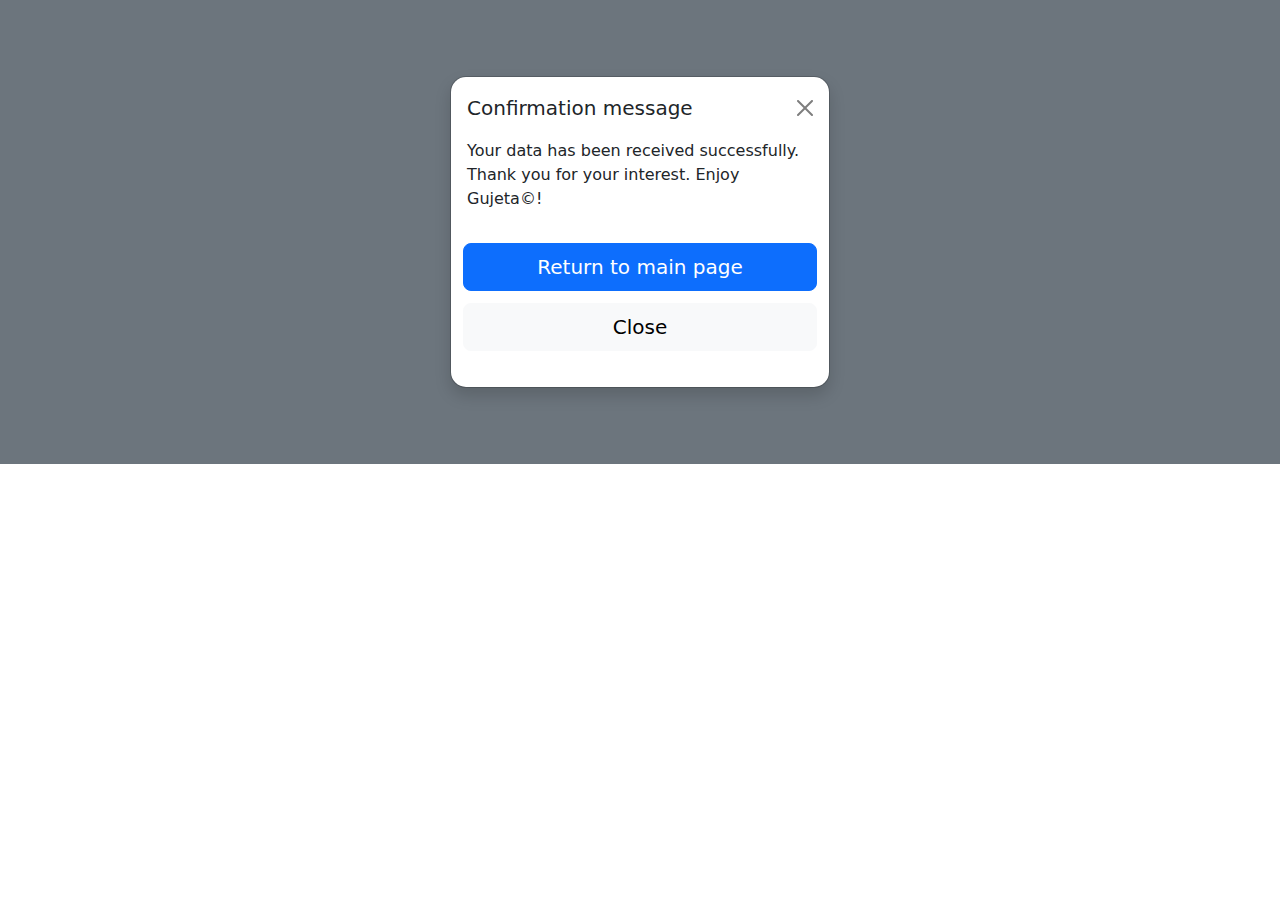
<file: gujeta/frontEnd/modals/index.html>
<!doctype html>
<html lang="en">
  <head>
    <meta charset="utf-8">
    <meta name="viewport" content="width=device-width, initial-scale=1">
    <meta name="description" content="">
    <meta name="author" content="Mark Otto, Jacob Thornton, and Bootstrap contributors">
    <meta name="generator" content="Hugo 0.108.0">
    <title>Confirmation</title>

    <link rel="canonical" href="https://getbootstrap.com/docs/5.3/examples/modals/">
<link href="../assets/dist/css/bootstrap.min.css" rel="stylesheet">

    <style>
      .bd-placeholder-img {
        font-size: 1.125rem;
        text-anchor: middle;
        -webkit-user-select: none;
        -moz-user-select: none;
        user-select: none;
      }

      @media (min-width: 768px) {
        .bd-placeholder-img-lg {
          font-size: 3.5rem;
        }
      }

      .b-example-divider {
        height: 3rem;
        background-color: rgba(0, 0, 0, .1);
        border: solid rgba(0, 0, 0, .15);
        border-width: 1px 0;
        box-shadow: inset 0 .5em 1.5em rgba(0, 0, 0, .1), inset 0 .125em .5em rgba(0, 0, 0, .15);
      }

      .b-example-vr {
        flex-shrink: 0;
        width: 1.5rem;
        height: 100vh;
      }

      .bi {
        vertical-align: -.125em;
        fill: currentColor;
      }

      .nav-scroller {
        position: relative;
        z-index: 2;
        height: 2.75rem;
        overflow-y: hidden;
      }

      .nav-scroller .nav {
        display: flex;
        flex-wrap: nowrap;
        padding-bottom: 1rem;
        margin-top: -1px;
        overflow-x: auto;
        text-align: center;
        white-space: nowrap;
        -webkit-overflow-scrolling: touch;
      }
    </style>

    
    <!-- Custom styles for this template -->
    <link href="modals.css" rel="stylesheet">
  </head>
  <body>
    
<svg xmlns="http://www.w3.org/2000/svg" style="display: none;">
  <symbol id="bootstrap" viewBox="0 0 118 94">
    <title>Bootstrap</title>
    <path fill-rule="evenodd" clip-rule="evenodd" d="M24.509 0c-6.733 0-11.715 5.893-11.492 12.284.214 6.14-.064 14.092-2.066 20.577C8.943 39.365 5.547 43.485 0 44.014v5.972c5.547.529 8.943 4.649 10.951 11.153 2.002 6.485 2.28 14.437 2.066 20.577C12.794 88.106 17.776 94 24.51 94H93.5c6.733 0 11.714-5.893 11.491-12.284-.214-6.14.064-14.092 2.066-20.577 2.009-6.504 5.396-10.624 10.943-11.153v-5.972c-5.547-.529-8.934-4.649-10.943-11.153-2.002-6.484-2.28-14.437-2.066-20.577C105.214 5.894 100.233 0 93.5 0H24.508zM80 57.863C80 66.663 73.436 72 62.543 72H44a2 2 0 01-2-2V24a2 2 0 012-2h18.437c9.083 0 15.044 4.92 15.044 12.474 0 5.302-4.01 10.049-9.119 10.88v.277C75.317 46.394 80 51.21 80 57.863zM60.521 28.34H49.948v14.934h8.905c6.884 0 10.68-2.772 10.68-7.727 0-4.643-3.264-7.207-9.012-7.207zM49.948 49.2v16.458H60.91c7.167 0 10.964-2.876 10.964-8.281 0-5.406-3.903-8.178-11.425-8.178H49.948z"></path>
  </symbol>

  <symbol id="exclamation-triangle-fill" viewBox="0 0 16 16">
    <path d="M8.982 1.566a1.13 1.13 0 0 0-1.96 0L.165 13.233c-.457.778.091 1.767.98 1.767h13.713c.889 0 1.438-.99.98-1.767L8.982 1.566zM8 5c.535 0 .954.462.9.995l-.35 3.507a.552.552 0 0 1-1.1 0L7.1 5.995A.905.905 0 0 1 8 5zm.002 6a1 1 0 1 1 0 2 1 1 0 0 1 0-2z"/>
  </symbol>

  <symbol id="check2" viewBox="0 0 16 16">
    <path d="M13.854 3.646a.5.5 0 0 1 0 .708l-7 7a.5.5 0 0 1-.708 0l-3.5-3.5a.5.5 0 1 1 .708-.708L6.5 10.293l6.646-6.647a.5.5 0 0 1 .708 0z"/>
  </symbol>

  <symbol id="check2-circle" viewBox="0 0 16 16">
    <path d="M2.5 8a5.5 5.5 0 0 1 8.25-4.764.5.5 0 0 0 .5-.866A6.5 6.5 0 1 0 14.5 8a.5.5 0 0 0-1 0 5.5 5.5 0 1 1-11 0z"/>
    <path d="M15.354 3.354a.5.5 0 0 0-.708-.708L8 9.293 5.354 6.646a.5.5 0 1 0-.708.708l3 3a.5.5 0 0 0 .708 0l7-7z"/>
  </symbol>

  <symbol id="bookmark-star" viewBox="0 0 16 16">
    <path d="M7.84 4.1a.178.178 0 0 1 .32 0l.634 1.285a.178.178 0 0 0 .134.098l1.42.206c.145.021.204.2.098.303L9.42 6.993a.178.178 0 0 0-.051.158l.242 1.414a.178.178 0 0 1-.258.187l-1.27-.668a.178.178 0 0 0-.165 0l-1.27.668a.178.178 0 0 1-.257-.187l.242-1.414a.178.178 0 0 0-.05-.158l-1.03-1.001a.178.178 0 0 1 .098-.303l1.42-.206a.178.178 0 0 0 .134-.098L7.84 4.1z"/>
    <path d="M2 2a2 2 0 0 1 2-2h8a2 2 0 0 1 2 2v13.5a.5.5 0 0 1-.777.416L8 13.101l-5.223 2.815A.5.5 0 0 1 2 15.5V2zm2-1a1 1 0 0 0-1 1v12.566l4.723-2.482a.5.5 0 0 1 .554 0L13 14.566V2a1 1 0 0 0-1-1H4z"/>
  </symbol>

  <symbol id="grid-fill" viewBox="0 0 16 16">
    <path d="M1 2.5A1.5 1.5 0 0 1 2.5 1h3A1.5 1.5 0 0 1 7 2.5v3A1.5 1.5 0 0 1 5.5 7h-3A1.5 1.5 0 0 1 1 5.5v-3zm8 0A1.5 1.5 0 0 1 10.5 1h3A1.5 1.5 0 0 1 15 2.5v3A1.5 1.5 0 0 1 13.5 7h-3A1.5 1.5 0 0 1 9 5.5v-3zm-8 8A1.5 1.5 0 0 1 2.5 9h3A1.5 1.5 0 0 1 7 10.5v3A1.5 1.5 0 0 1 5.5 15h-3A1.5 1.5 0 0 1 1 13.5v-3zm8 0A1.5 1.5 0 0 1 10.5 9h3a1.5 1.5 0 0 1 1.5 1.5v3a1.5 1.5 0 0 1-1.5 1.5h-3A1.5 1.5 0 0 1 9 13.5v-3z"/>
  </symbol>

  <symbol id="stars" viewBox="0 0 16 16">
    <path d="M7.657 6.247c.11-.33.576-.33.686 0l.645 1.937a2.89 2.89 0 0 0 1.829 1.828l1.936.645c.33.11.33.576 0 .686l-1.937.645a2.89 2.89 0 0 0-1.828 1.829l-.645 1.936a.361.361 0 0 1-.686 0l-.645-1.937a2.89 2.89 0 0 0-1.828-1.828l-1.937-.645a.361.361 0 0 1 0-.686l1.937-.645a2.89 2.89 0 0 0 1.828-1.828l.645-1.937zM3.794 1.148a.217.217 0 0 1 .412 0l.387 1.162c.173.518.579.924 1.097 1.097l1.162.387a.217.217 0 0 1 0 .412l-1.162.387A1.734 1.734 0 0 0 4.593 5.69l-.387 1.162a.217.217 0 0 1-.412 0L3.407 5.69A1.734 1.734 0 0 0 2.31 4.593l-1.162-.387a.217.217 0 0 1 0-.412l1.162-.387A1.734 1.734 0 0 0 3.407 2.31l.387-1.162zM10.863.099a.145.145 0 0 1 .274 0l.258.774c.115.346.386.617.732.732l.774.258a.145.145 0 0 1 0 .274l-.774.258a1.156 1.156 0 0 0-.732.732l-.258.774a.145.145 0 0 1-.274 0l-.258-.774a1.156 1.156 0 0 0-.732-.732L9.1 2.137a.145.145 0 0 1 0-.274l.774-.258c.346-.115.617-.386.732-.732L10.863.1z"/>
  </symbol>

  <symbol id="film" viewBox="0 0 16 16">
    <path d="M0 1a1 1 0 0 1 1-1h14a1 1 0 0 1 1 1v14a1 1 0 0 1-1 1H1a1 1 0 0 1-1-1V1zm4 0v6h8V1H4zm8 8H4v6h8V9zM1 1v2h2V1H1zm2 3H1v2h2V4zM1 7v2h2V7H1zm2 3H1v2h2v-2zm-2 3v2h2v-2H1zM15 1h-2v2h2V1zm-2 3v2h2V4h-2zm2 3h-2v2h2V7zm-2 3v2h2v-2h-2zm2 3h-2v2h2v-2z"/>
  </symbol>

  <symbol id="github" viewBox="0 0 16 16">
    <path d="M8 0C3.58 0 0 3.58 0 8c0 3.54 2.29 6.53 5.47 7.59.4.07.55-.17.55-.38 0-.19-.01-.82-.01-1.49-2.01.37-2.53-.49-2.69-.94-.09-.23-.48-.94-.82-1.13-.28-.15-.68-.52-.01-.53.63-.01 1.08.58 1.23.82.72 1.21 1.87.87 2.33.66.07-.52.28-.87.51-1.07-1.78-.2-3.64-.89-3.64-3.95 0-.87.31-1.59.82-2.15-.08-.2-.36-1.02.08-2.12 0 0 .67-.21 2.2.82.64-.18 1.32-.27 2-.27.68 0 1.36.09 2 .27 1.53-1.04 2.2-.82 2.2-.82.44 1.1.16 1.92.08 2.12.51.56.82 1.27.82 2.15 0 3.07-1.87 3.75-3.65 3.95.29.25.54.73.54 1.48 0 1.07-.01 1.93-.01 2.2 0 .21.15.46.55.38A8.012 8.012 0 0 0 16 8c0-4.42-3.58-8-8-8z"/>
  </symbol>

  <symbol id="twitter" viewBox="0 0 16 16">
    <path d="M5.026 15c6.038 0 9.341-5.003 9.341-9.334 0-.14 0-.282-.006-.422A6.685 6.685 0 0 0 16 3.542a6.658 6.658 0 0 1-1.889.518 3.301 3.301 0 0 0 1.447-1.817 6.533 6.533 0 0 1-2.087.793A3.286 3.286 0 0 0 7.875 6.03a9.325 9.325 0 0 1-6.767-3.429 3.289 3.289 0 0 0 1.018 4.382A3.323 3.323 0 0 1 .64 6.575v.045a3.288 3.288 0 0 0 2.632 3.218 3.203 3.203 0 0 1-.865.115 3.23 3.23 0 0 1-.614-.057 3.283 3.283 0 0 0 3.067 2.277A6.588 6.588 0 0 1 .78 13.58a6.32 6.32 0 0 1-.78-.045A9.344 9.344 0 0 0 5.026 15z"/>
  </symbol>

  <symbol id="facebook" viewBox="0 0 16 16">
    <path d="M16 8.049c0-4.446-3.582-8.05-8-8.05C3.58 0-.002 3.603-.002 8.05c0 4.017 2.926 7.347 6.75 7.951v-5.625h-2.03V8.05H6.75V6.275c0-2.017 1.195-3.131 3.022-3.131.876 0 1.791.157 1.791.157v1.98h-1.009c-.993 0-1.303.621-1.303 1.258v1.51h2.218l-.354 2.326H9.25V16c3.824-.604 6.75-3.934 6.75-7.951z"/>
  </symbol>
</svg>

<div class="modal modal-sheet position-static d-block bg-secondary py-5" tabindex="-1" role="dialog" id="modalSheet">
  <div class="modal-dialog" role="document">
    <div class="modal-content rounded-4 shadow">
      <div class="modal-header border-bottom-0">
        <h1 class="modal-title fs-5">Confirmation message</h1>
        <button type="button" class="btn-close" data-bs-dismiss="modal" aria-label="Close"></button>
      </div>
      <div class="modal-body py-0">
        <p>Your data has been received successfully. Thank you for your interest. Enjoy Gujeta&copy;!</p>
      </div>
      <div class="modal-footer flex-column border-top-0">
        <button type="button" class="btn btn-lg btn-primary w-100 mx-0 mb-2" href="">Return to main page</button>
        <button type="button" class="btn btn-lg btn-light w-100 mx-0" data-bs-dismiss="modal" href="">Close</button>
      </div>
    </div>
  </div>
</div>
    <script src="../assets/dist/js/bootstrap.bundle.min.js"></script>
  </body>
</html>
</file>
<file: gujeta/frontEnd/modals/modals.css>
.modal-sheet .modal-dialog {
  width: 380px;
  transition: bottom .75s ease-in-out;
}
.modal-sheet .modal-footer {
  padding-bottom: 2rem;
}

.modal-alert .modal-dialog {
  width: 380px;
}

.modal-tour .modal-dialog {
  width: 380px;
}
</file>
